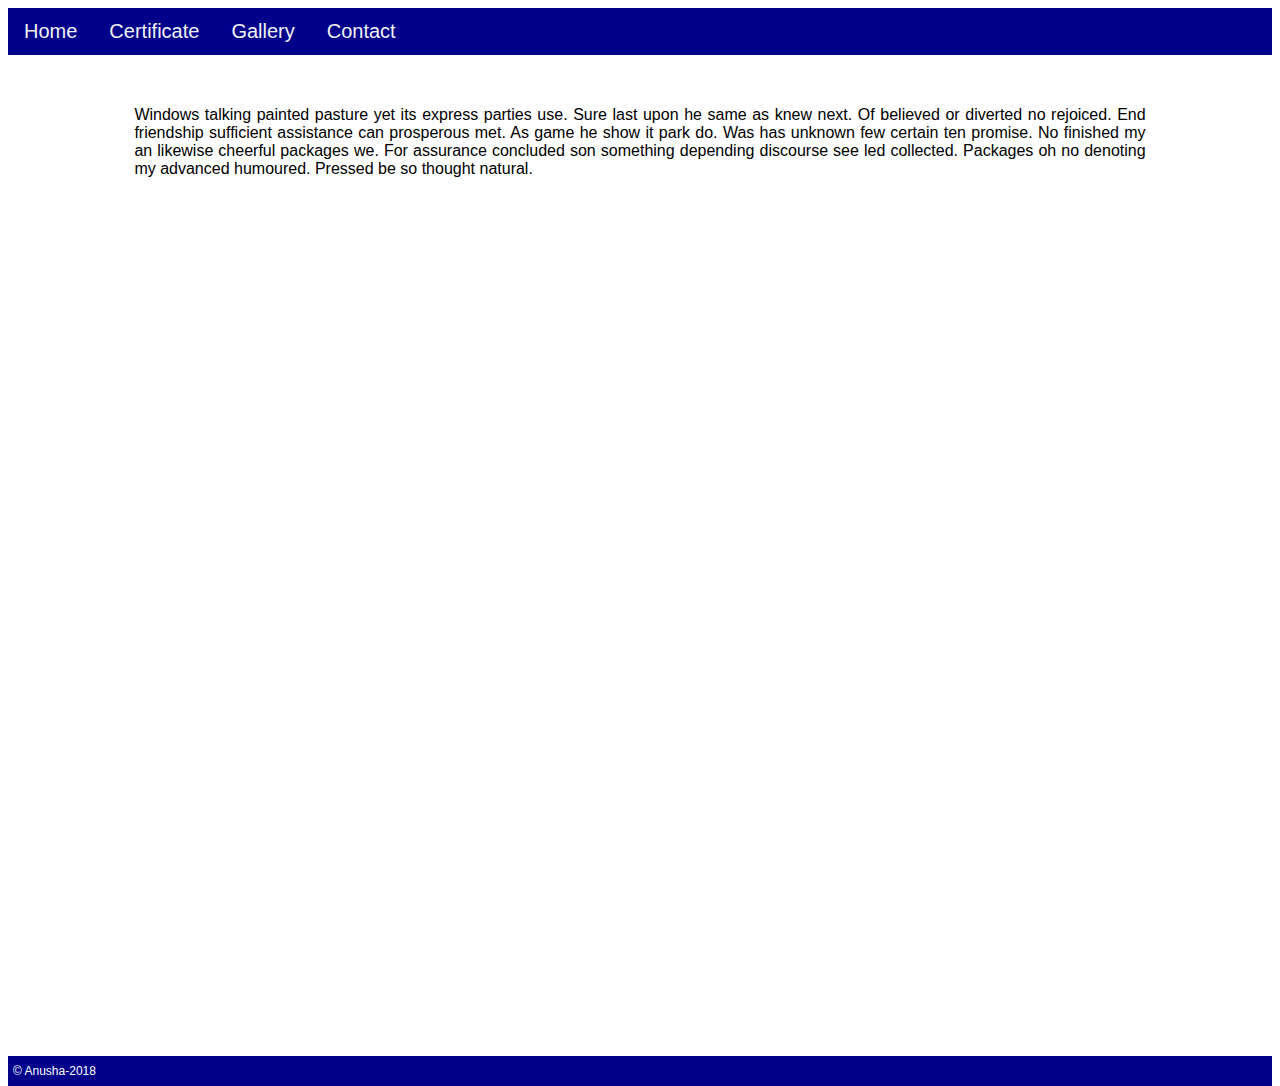
<file: index.html>
<!DOCTYPE html>
<html>
   <head>
    <title>Anusha's Blog</title>
    <link rel="stylesheet" href="css/main.css">
 </head>
    
    <body>
     <!----Navigation bar---->
        <div class="topnav">
        <a href="index.html">Home</a>
            <a href="certificate.html">Certificate</a>
            <a href="gallery.html">Gallery</a>
            <a href="contact.html">Contact</a>
        
        
        </div>
        <!--end of navigation bar-->
        
        
        
      <!----Body content--->
        <div class="content">
          <p>
            Windows talking painted pasture yet its express parties use. Sure last upon he same as knew next. Of believed or diverted no rejoiced. End friendship sufficient assistance can prosperous met. As game he show it park do. Was has unknown few certain ten promise. No finished my an likewise cheerful packages we. For assurance concluded son something depending discourse see led collected. Packages oh no denoting my advanced humoured. Pressed be so thought natural. 
            </p>
      </div>
        <!--end of body content-->
        
        <!--footer content-->
        <div class="footer">
         &copy; Anusha-2018
        </div>
        <!--end of footer content-->
    
    </body>

</html>
</file>
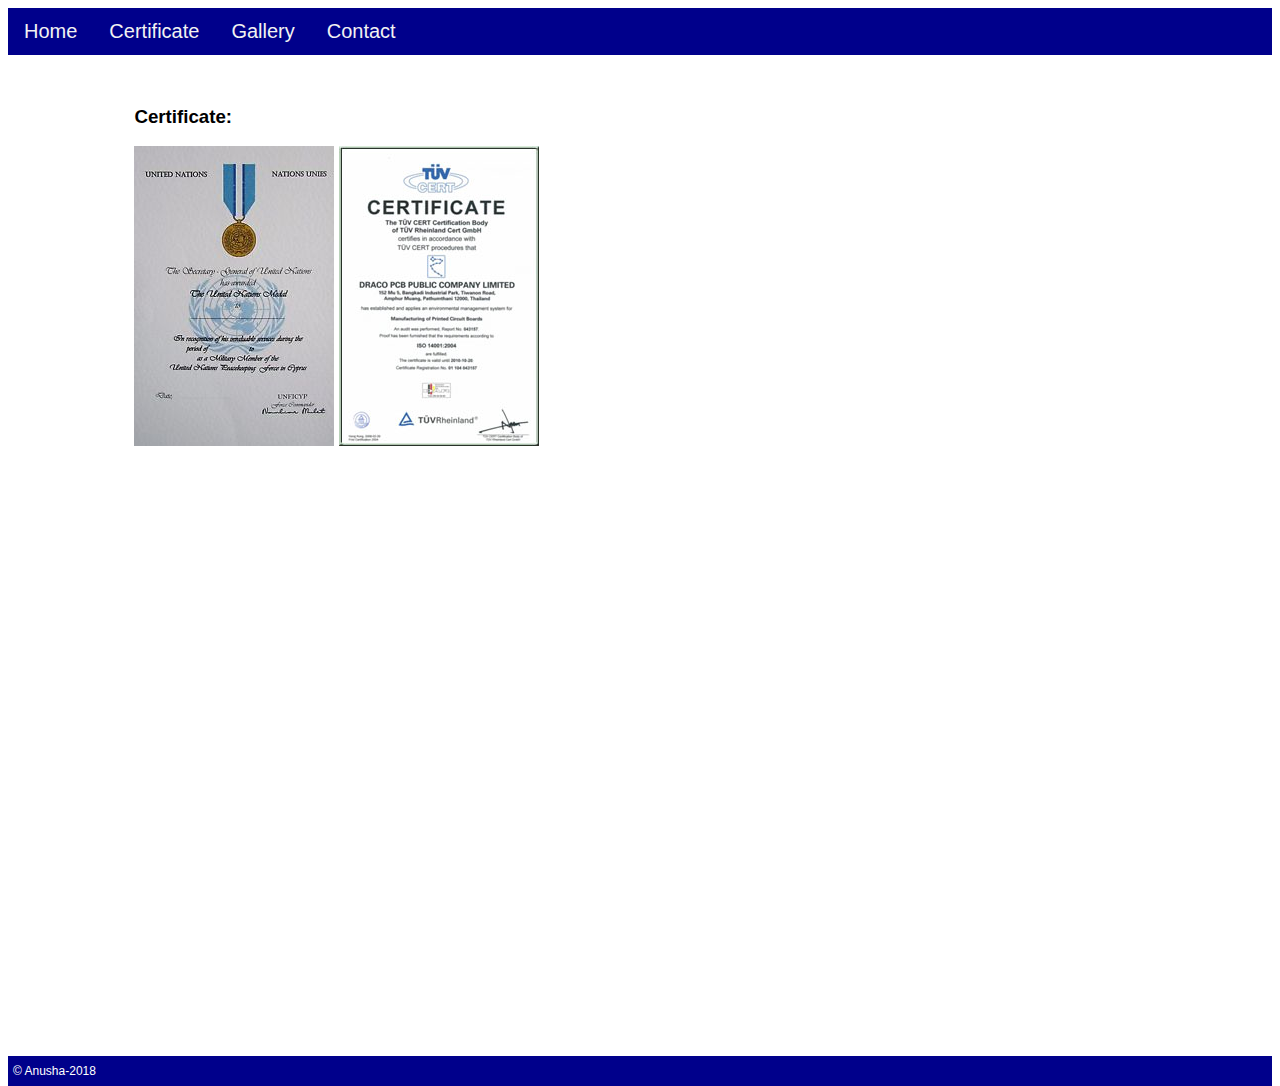
<file: certificate.html>
<!DOCTYPE html>
<html>
   <head>
    <title>Anusha's Blog</title>
    <link rel="stylesheet" href="css/main.css">
 </head>
    
    <body>
     <!----Navigation bar---->
        <div class="topnav">
        <a href="index.html">Home</a>
            <a href="certificate.html">Certificate</a>
            <a href="gallery.html">Gallery</a>
            <a href="contact.html">Contact</a>
        
        
        </div>
        <!--end of navigation bar-->
        
        
        
      <!----Body content--->
        <div class="content">
            <!--certificates obtained-->
            <h3>Certificate:</h3>
             <img src="image/1.jpg" width="200"/>
            <img src="image/2.jpg" width="200"/>
            
            
            
            
            
            
      </div>
        <!--end of body content-->
        
        <!--footer content-->
        <div class="footer">
         &copy; Anusha-2018
        </div>
        <!--end of footer content-->
    
    </body>

</html>
</file>
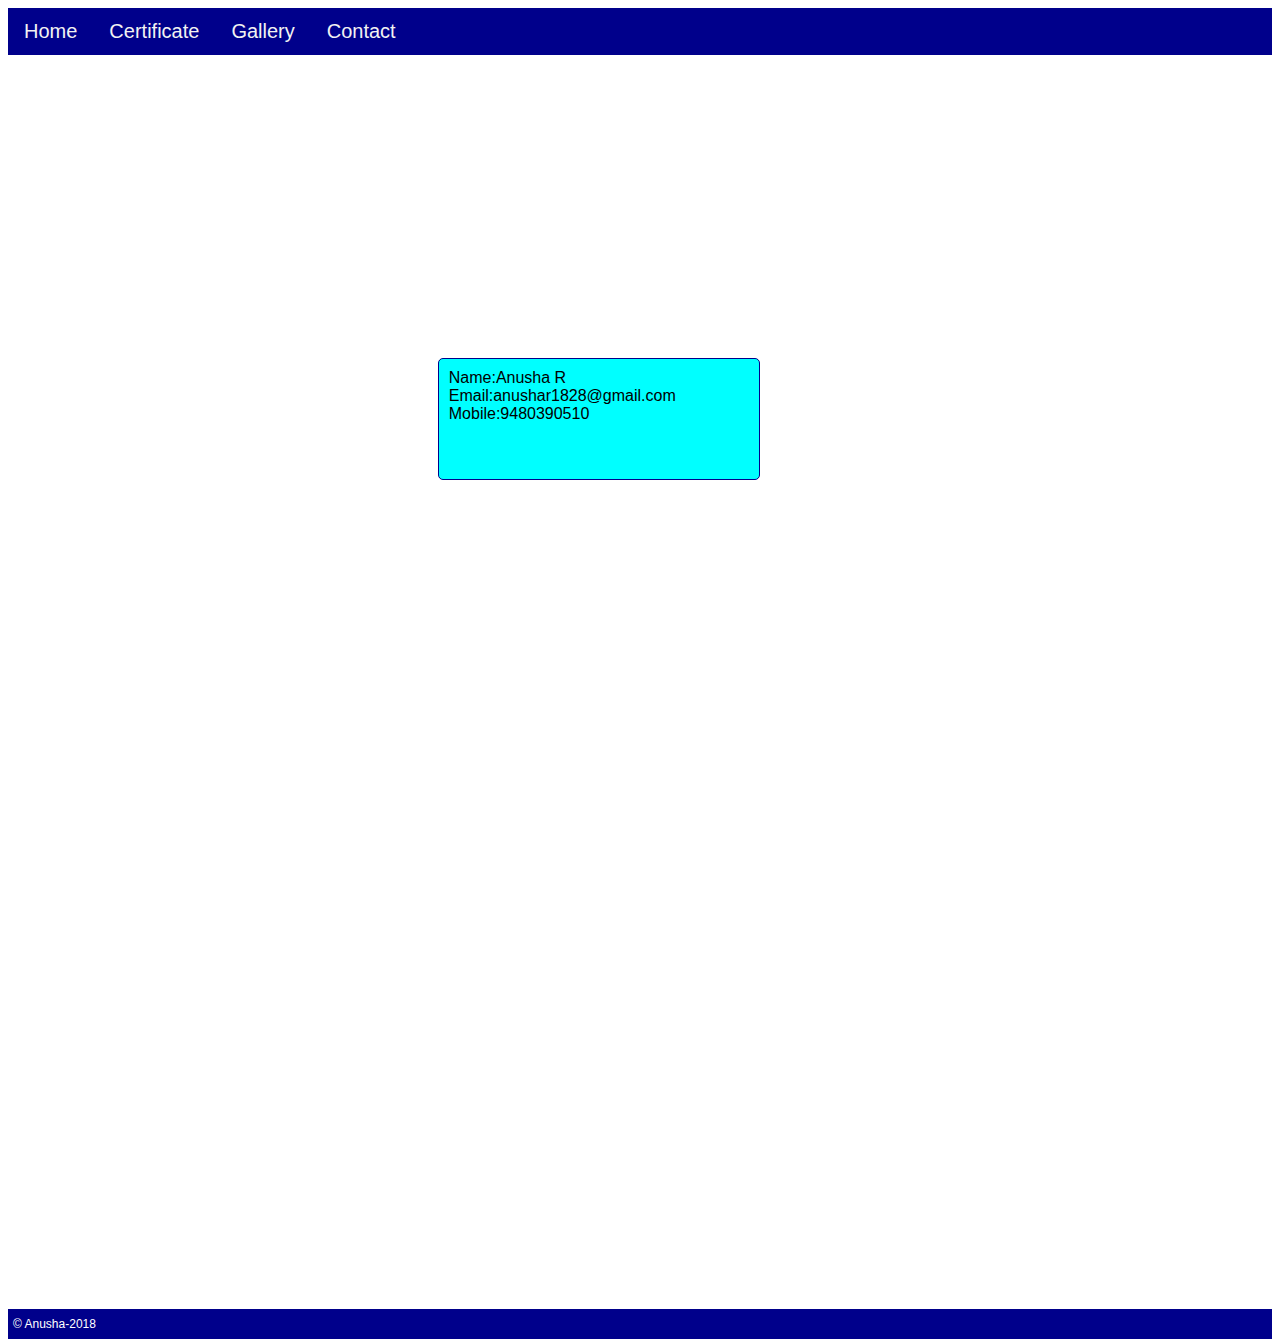
<file: contact.html>
<!DOCTYPE html>
<html>
   <head>
    <title>Anusha's Blog</title>
    <link rel="stylesheet" href="css/main.css">
 </head>
    
    <body>
     <!----Navigation bar---->
        <div class="topnav">
        <a href="index.html">Home</a>
            <a href="certificate.html">Certificate</a>
            <a href="gallery.html">Gallery</a>
            <a href="contact.html">Contact</a>
        
        
        </div>
        <!--end of navigation bar-->
        
        
        
      <!----Body content--->
        <div class="content">
          <div class="ccard">
              Name:Anusha R<br>
              Email:anushar1828@gmail.com<br>
              Mobile:9480390510<br>
        </div>
      </div>
        <!--end of body content-->
        
        <!--footer content-->
        <div class="footer">
         &copy; Anusha-2018
        </div>
        <!--end of footer content-->
    
    </body>

</html>
</file>
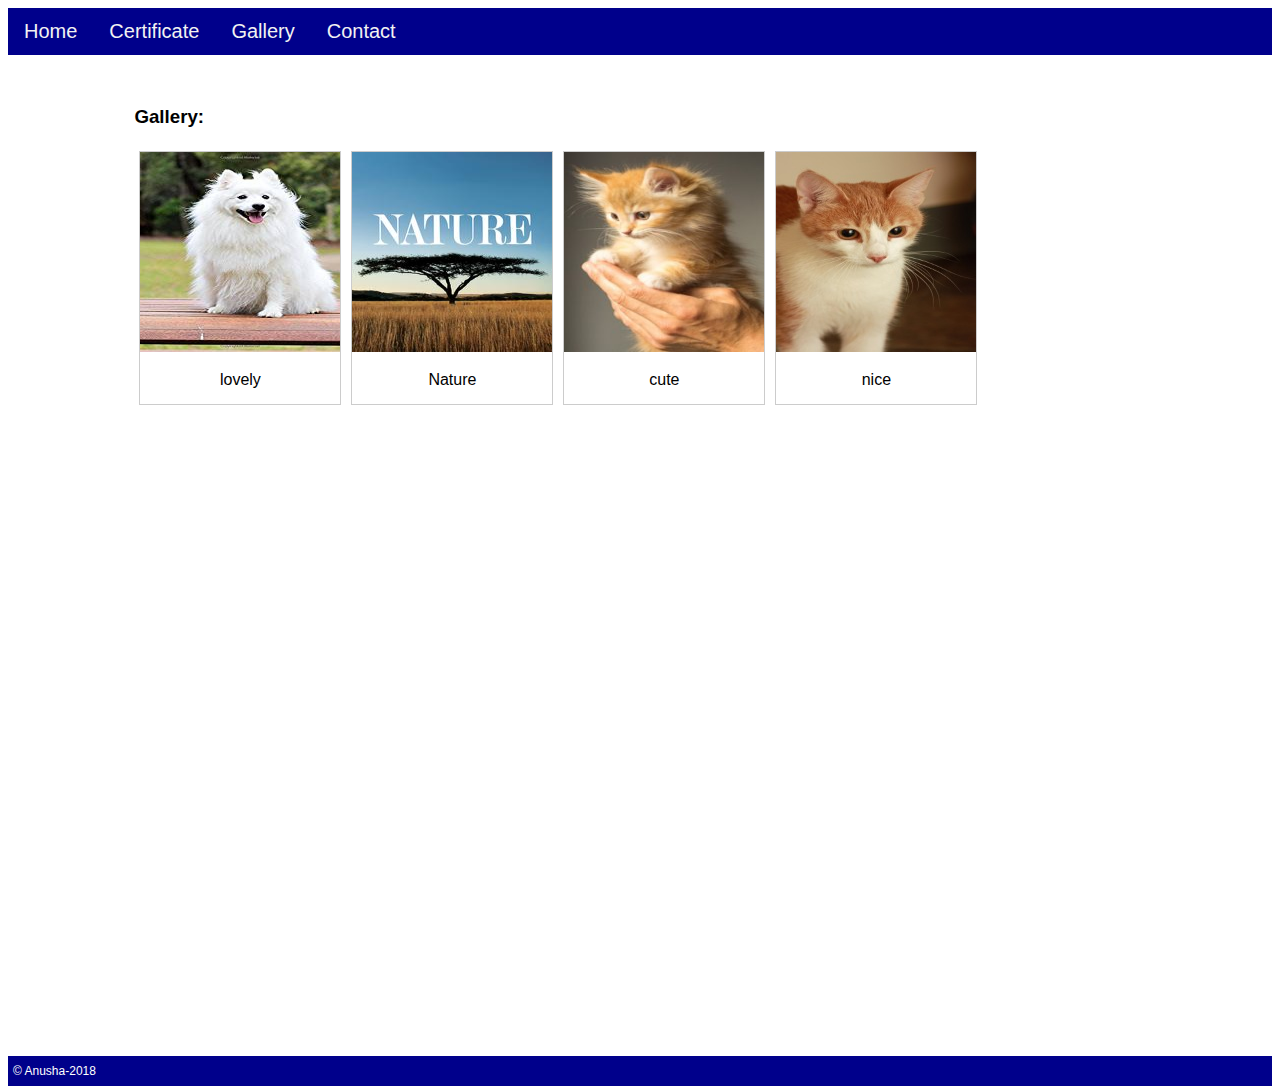
<file: gallery.html>
<!DOCTYPE html>
<html>
   <head>
    <title>Anusha's Blog</title>
    <link rel="stylesheet" href="css/main.css">
 </head>
    
    <body>
     <!----Navigation bar---->
        <div class="topnav">
        <a href="index.html">Home</a>
            <a href="certificate.html">Certificate</a>
            <a href="gallery.html">Gallery</a>
            <a href="contact.html">Contact</a>
        
        
        </div>
        <!--end of navigation bar-->
        
        
        
      <!----Body content--->
        <div class="content">
         
           <h3>Gallery:</h3>
            <!--gallery content-->
            
            <div class="gallery">
            <img src="image/5.jpg" alt="img-5"/>
                <div class="desc">lovely</div>
                
            </div>
            <div class="gallery">
            <img src="image/6.jpg" alt="img-5"/>
                <div class="desc">Nature</div>
            </div>
            
            <div class="gallery">
            <img src="image/7.jpg" alt="img-5"/>
                <div class="desc">cute</div>
            </div>
            
            <div class="gallery">
            <img src="image/8.jpg" alt="img-5"/>
                <div class="desc">nice</div>
            </div>
        </div>
            <!--end of gallery content-->
           
    
        <!--end of body content-->
        
        <!--footer content-->
        <div class="footer">
         &copy; Anusha-2018
        </div>
        <!--end of footer content-->
    
    </body>

</html>
</file>
<file: css/main.css>
html,body{
    margin: _0;
    font-family: Arial,Helvetica,sans-serif;
    height: 100%;
}
/*Style the top navigation bar*/
.topnav{
    overflow:hidden;
    background-color: darkblue;
}
/*style the topnav link*/
.topnav a{
    float: left;
    display: block;
    color:#f2f2f2;
    text-align: center;
    padding: 12px 16px;
    text-decoration: none;
    font-size: 20px;
}


/*change color on hover*/
.topnav a:hover{
    background-color: #ddd;
    color:black;
}

/*body content*/
.content{
    margin: 4% 10% 4% 10%;
    height: 100%;
    font-size: 16px;
}
p{
    text-align: justify;
}

/*footer content*/
.footer{
    padding: 8px 5px 8px;
   font-size: 12px;
    background-color: darkblue;
    color: white;
}

/*STYLE FOR GALLERY*/
div.gallery{
   margin: 5px;
    border: 1px solid #ccc;
    float: left;
    width: 200px;
}

div.gallery:hover{
    border: 1px solid #777;
}
div.gallery img{
    width: 100%;
    height: 200px;
}
div.desc{
    padding: 15px;
    text-align: center;
}
div.ccard{
    margin:30%  30% 30% 30% ;
    padding: 10px 10px 10px 10px;
    width: 300px;
    height: 100px;
    border: 1px solid darkblue;
    border-radius:5px;
    text-align: left;
    background-color: aqua;
    color:black;
}
</file>
